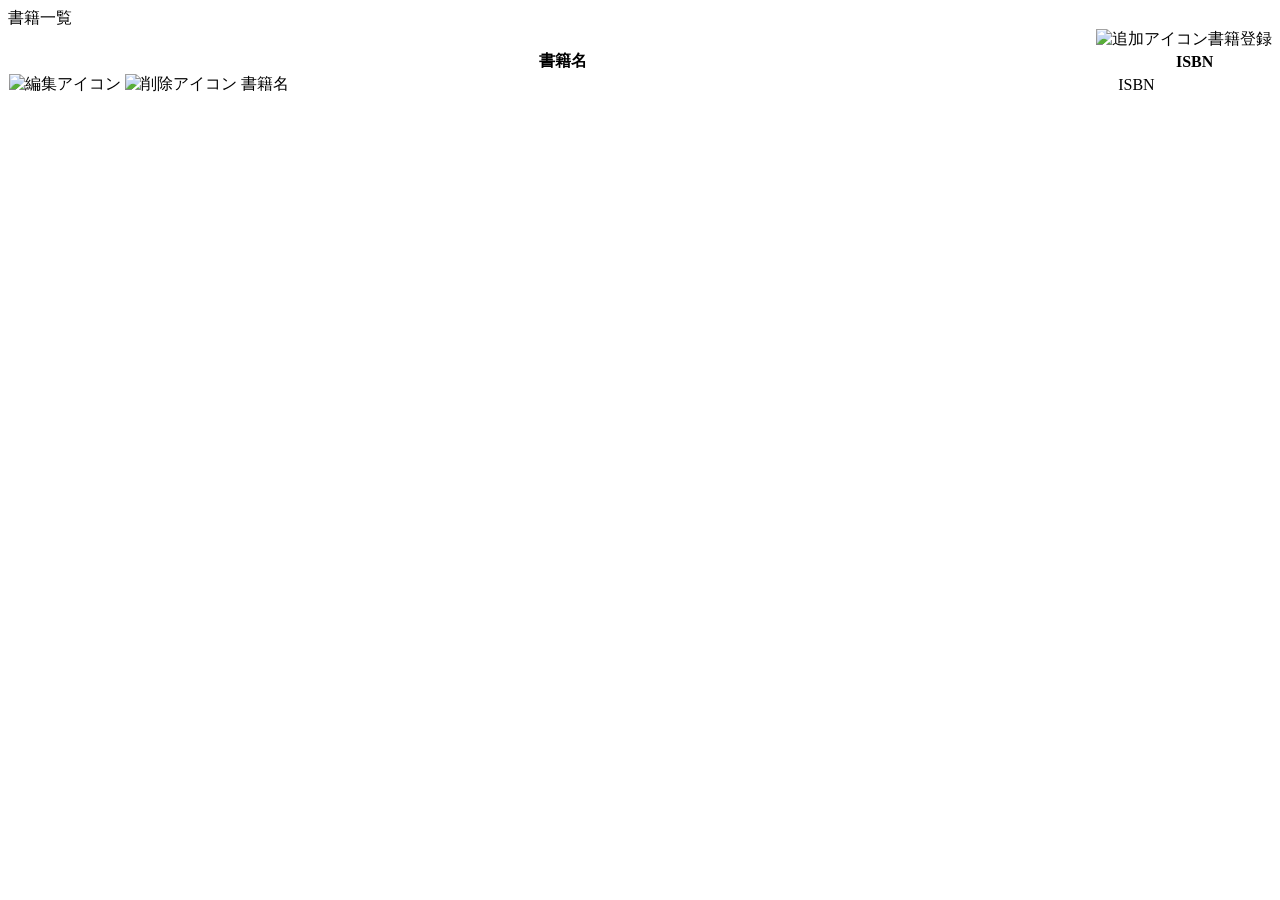
<file: src/main/index.html>
<!DOCTYPE html>
<html lang="ja" xmlns:th="http://www.thymeleaf.org">
<head th:replace="~{common :: meta_header('書籍一覧',~{::link},~{::script})}">
    <title th:text="${title}+' | MTLibrary'"></title>
    <link rel="stylesheet" th:href="@{/css/book/index.css}" />
    <script type="text/javascript" th:src="@{/js/book/index.js}"></script>
    <!-- <script th:inline="javascript">
        /*<![CDATA[*/
        let message = /*[[${message}]]*/ null;
        if (message !== null && message !== '') {
            alert(message);
        }
        /*]]>*/
    </script> -->
</head>
<body>
    <div class="contents">
        <div th:replace="~{common :: main_sidebar}"></div>
            <div class="main_contents">
                <div th:replace="~{common :: header}"></div>
                    <div class="inner_contens">
                        <div class="page_title">書籍一覧</div>
                         <div style="text-align: right;">
                             <a th:href="@{/book/add}" class="btn">
                             <img th:src="@{/images/icons/add.png}" alt="追加アイコン" class="icon">書籍登録
                            </a>
                         </div>
                         <table bookMst="1" style="width:100%; border-collapse: collapse;">
                            <thead>
                                <tr>
                                    <th>書籍名</th>
                                    <th>ISBN</th>
                                </tr>
                            </thead>
                            <tbody>
                                <tr th:each="book : ${bookMstList}">
                                    <td>
                                        <a th:href="@{/book/edit/{id}(id=${book.id})}" class="edit_btn">
                                            <img th:src="@{/images/icons/edit.png}" alt="編集アイコン" class="edit_icon">
                                        </a>
                                        <a th:href="@{/book/delete}" class="edit_btn" onclick="return confirm('削除してもよろしいですか？');" >
                                            <img th:src="@{/images/icons/trash.png}" alt="削除アイコン"class="edit_icon">
                                        </a>
                                        <span th:text="${book.title}">書籍名</span>
                                    </td>
                                    <td th:text="${book.isbn}">ISBN</td>
                                </tr>
                            </tbody>
                        </table>
                    </div>
            </div>
    </div>
    <div th:replace="~{common :: footer}"></div>
    <script th:inline="javascript">
        /*<![CDATA[*/
        let message = /*[[${message}]]*/ null;
        if (message !== null && message !== '') {
            alert(message);
        }
        /*]]>*/
    </script>
</body>

<!-- <div style="display: flex; justify-content: flex-end; margin-bottom: 10px;">
    <a href="/mt_library/book/add" 
    style="background-color: #4CAF50; color: black; padding: 5px 10px; text-decoration: none; border-radius: 5px;">
    書籍登録
    </a>
    <table bookMst="1" style="width:100%; border-collapse: collapse;">
        <thead>
            <tr>
                <th>書籍名</th>
                <th>ISBN</th>
            </tr>
        </thead>
        <tbody>
            <tr th:each="book : ${books}">
                <td th:text="${book.title}">書籍名</td>
                <td th:text="${book.isbn}">ISBN</td>
            </tr>
        </tbody>
    </table>
</div>   -->
</file>
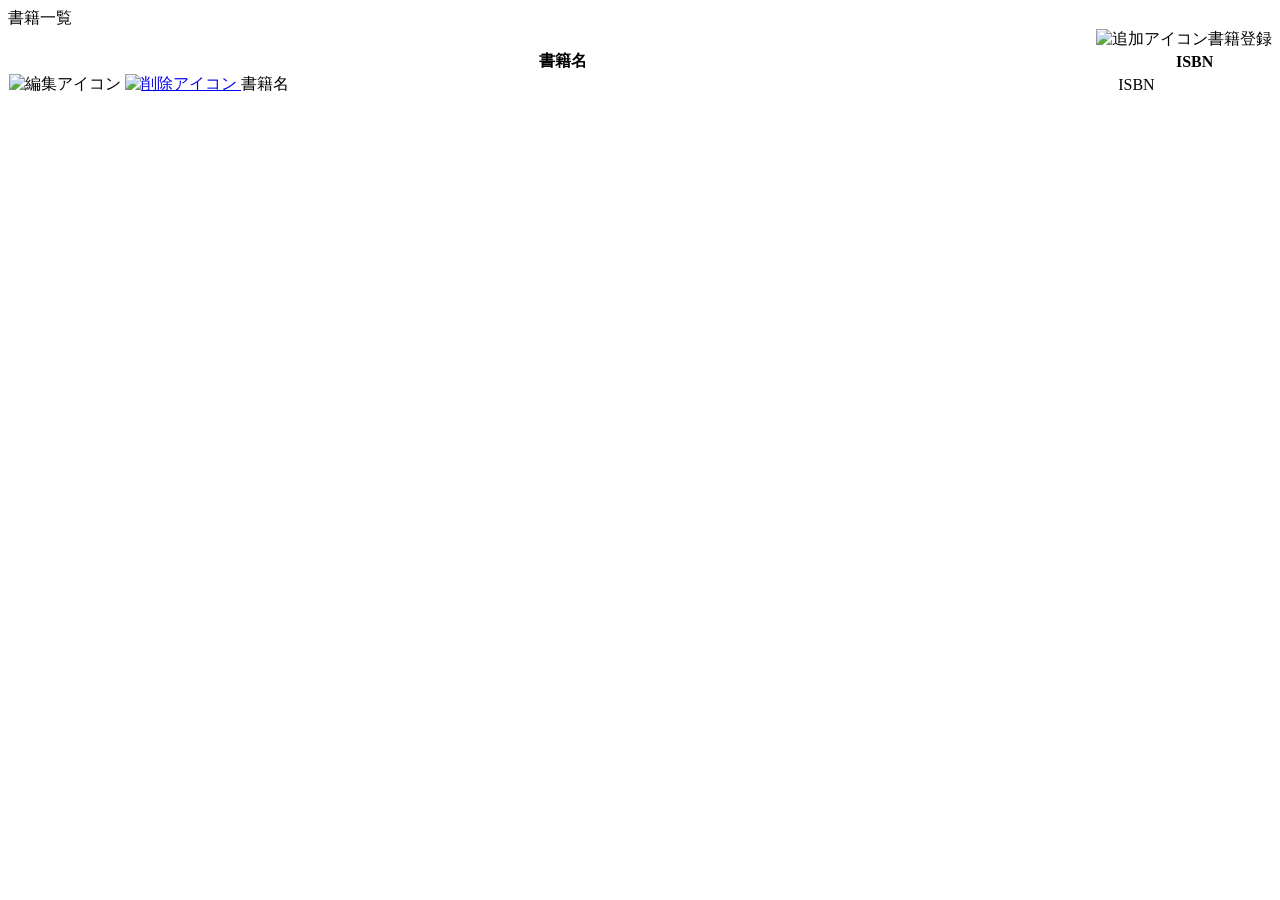
<file: src/main/resources/templates/book/index.html>
<!DOCTYPE html>
<html lang="ja" xmlns:th="http://www.thymeleaf.org">
<head th:replace="~{common :: meta_header('書籍一覧',~{::link},~{::script})}">
    <title th:text="${title}+' | MTLibrary'"></title>
    <link rel="stylesheet" th:href="@{/css/book/index.css}" />
    <script type="text/javascript" th:src="@{/js/book/index.js}"></script>
</head>
<body>
    <div class="contents">
        <div th:replace="~{common :: main_sidebar}"></div>
            <div class="main_contents">
                <div th:replace="~{common :: header}"></div>
                    <div class="inner_contens">
                        <div class="page_title">書籍一覧</div>
                         <div style="text-align: right;">
                             <a th:href="@{/book/add}" class="btn">
                             <img th:src="@{/images/icons/add.png}" alt="追加アイコン" class="icon">書籍登録
                            </a>
                         </div>
                         <table bookMst="1" style="width:100%; border-collapse: collapse;">
                            <thead>
                                <tr>
                                    <th>書籍名</th>
                                    <th>ISBN</th>
                                </tr>
                            </thead>
                            <tbody>
                                <tr th:each="book : ${bookMstList}">
                                    <td>
                                        <a th:href="@{/book/edit/{id}(id=${book.id})}" class="edit_btn">
                                            <img th:src="@{/images/icons/edit.png}" alt="編集アイコン" class="edit_icon">
                                        </a>
                                        <form th:action="@{/book/delete/{id}(id=${book.id})}" method="post" th:id="'deleteForm' + ${book.id}" style="display:inline;">
                                            <a href="#" class="edit_btn" th:onclick="'return confirmDelete(' + ${book.id} + ');'">
                                                <img th:src="@{/images/icons/trash.png}" alt="削除アイコン" class="edit_icon">
                                            </a>
                                            <input type="hidden" th:name="${_csrf.parameterName}" th:value="${_csrf.token}" />
                                        </form>
                                        <span th:text="${book.title}">書籍名</span>
                                    </td>
                                    <td th:text="${book.isbn}">ISBN</td>
                                </tr>
                            </tbody>
                        </table>
                    </div>
            </div>
    </div>
    <div id="customConfirmModal" class="modal" style="display:none;">
        <div class="modal-content">
            <p>本当に削除してもよろしいですか？</p>
            <button id="yesBtn">YES</button>
            <button id="noBtn">NO</button>
        </div>
    </div>
    <div id="flash-message" th:if="${message}" th:attr="data-message=${message}"></div>
    <div id="success-message" th:if="${successMessage}" th:attr="data-success=${successMessage}"></div>
    <div id="error-message" th:if="${errorMessage}" th:attr="data-error=${errorMessage}"></div>
    <script>
        document.addEventListener("DOMContentLoaded", function () {
            const msg = document.getElementById("flash-message")?.dataset.message;
            if (msg) {
                alert(msg);
            }
            const successMsg = document.getElementById("success-message")?.dataset.success;
            if (successMsg) {
            alert(successMsg);
            }
            const errorMsg = document.getElementById("error-message")?.dataset.error;
            if (errorMsg) {
            alert(errorMsg);
            }
        });
        function confirmDelete(bookId) {
            const modal = document.getElementById("customConfirmModal");
            modal.style.display = "flex";

            const yesBtn = document.getElementById("yesBtn");
            const noBtn = document.getElementById("noBtn");

            yesBtn.onclick = function () {
                document.getElementById("deleteForm" + bookId).submit();
                modal.style.display = "none";
            };
            noBtn.onclick = function () {
                modal.style.display = "none";
            };
            return false;
        }
    </script>
    <div th:replace="~{common :: footer}"></div>
</body>
</file>
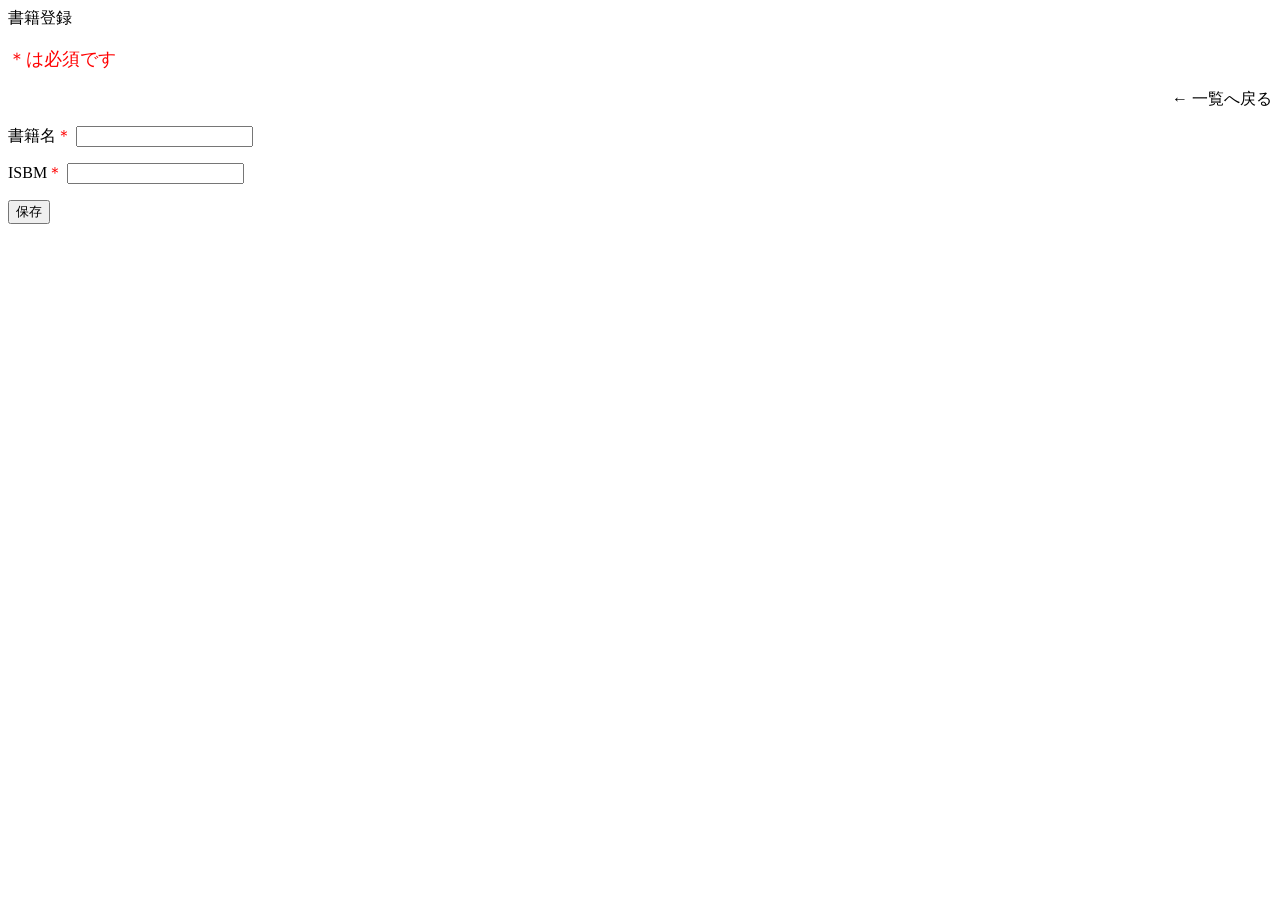
<file: src/main/resources/templates/book/add.html>
<!DOCTYPE html>
<html lang="ja" xmlns:th="http://www.thymeleaf.org">

<head th:replace="~{common :: meta_header('書籍登録',~{::link},~{::script})}">
    <title th:text="${title}+' | MTLibrary'"></title>
    <link rel="stylesheet" th:href="@{/css/book/add.css}" />
    <script type="text/javascript" th:src="@{/js/book/add.js}"></script>
</head>

<body>
    <div class="contents">
        <div th:replace="~{common :: main_sidebar}"></div>
        <div class="main_contents">
            <div th:replace="~{common :: header}"></div>
            <div class="inner_contens">
                <div class="page_title">書籍登録</div>
                <div class="page_contents">
                    <form id="book_register_form" th:object="${bookMstDto}" th:action="@{/book/add}" method="post">
                        <p style="color: red; font-size: 18px;">＊は必須です </p>
                        <div style="display: flex; justify-content: flex-end; margin-bottom: 10px;">
                            <span>
                                <a th:href="@{/book/index}" class="link">← 一覧へ戻る</a>
                            </span>
                        </div>
                            <p>書籍名<span style="color: red;">＊</span>
                                <input type="text" name="title" th:field="*{title}" />
                                <div class="error_msg" th:if="${#fields.hasErrors('title')}" th:errors="*{title}"></div>
                             </p>
                            <p>ISBM<span style="color: red;">＊</span>
                                <input type="text" name="isbn" th:field="*{isbn}" />
                                <div class="error_msg" th:if="${#fields.hasErrors('isbn')}" th:errors="*{isbn}"></div>
                             </p> 
                       
                                <button type="submit">保存 
                                    

                                </button>
                    </form>
                </div>
            </div>
        </div>
    </div>
    <div th:replace="~{common :: footer}"></div>
</body>
</file>
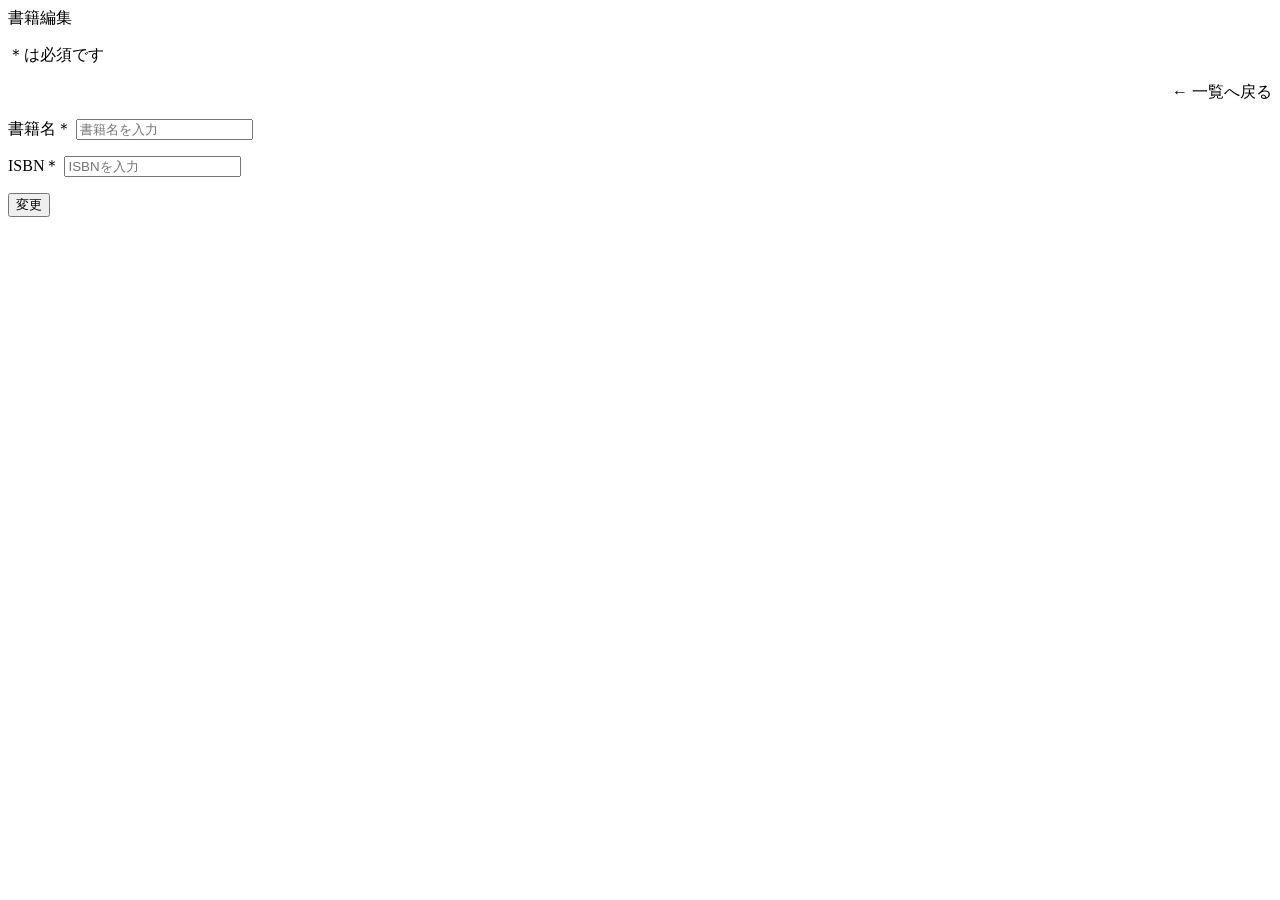
<file: src/main/resources/templates/book/edit.html>
<!DOCTYPE html>
<html lang="ja" xmlns:th="http://www.thymeleaf.org">

<head th:replace="~{common :: meta_header('書籍登録',~{::link},~{::script})}">
    <title th:text="${title}+' | MTLibrary'"></title>
    <link rel="stylesheet" th:href="@{/css/book/add.css}" />
    <script type="text/javascript" th:src="@{/js/book/add.js}"></script>
</head>

<body>
    <div class="contents">
        <div th:replace="~{common :: main_sidebar}"></div>
        <div class="main_contents">
            <div th:replace="~{common :: header}"></div>
            <div class="inner_contens">
                <div class="page_title">書籍編集</div>
                <div class="page_contents">
                    <form id="book_register_form" th:object="${bookMstDto}" th:action="@{/book/edit}" method="post">
                        <p class="note">＊は必須です </p>
                        <div style="display: flex; justify-content: flex-end; margin-bottom: 10px;">
                            <span>
                                <a th:href="@{/book/index}" class="link">← 一覧へ戻る</a>
                            </span>
                        </div>
                        <input type="hidden" th:field="*{id}" />
                            <p>書籍名<span class="mark">＊</span>
                                <input type="text" th:field="*{title}" placeholder="書籍名を入力"/>
                                <div class="error_msg" th:if="${#fields.hasErrors('title')}" th:errors="*{title}"></div>
                             </p>
                            <p>ISBN<span class="mark">＊</span>
                                <input type="text" th:field="*{isbn}" placeholder="ISBNを入力"/>
                                <div class="error_msg" th:if="${#fields.hasErrors('isbn')}" th:errors="*{isbn}"></div>
                             </p> 
                       
                                <button type="submit" class="submit_btn">変更
                                    

                                </button>
                    </form>
                </div>
            </div>
        </div>
    </div>
    <div id="flash-message" th:if="${message}" th:attr="data-message=${message}"></div>
    <script>
        document.addEventListener("DOMContentLoaded", function () {
            const msg = document.getElementById("flash-message")?.dataset.message;
            if (msg) {
                alert(msg);
            }
        });
    </script>
    <div th:replace="~{common :: footer}"></div>
</body>
</file>
